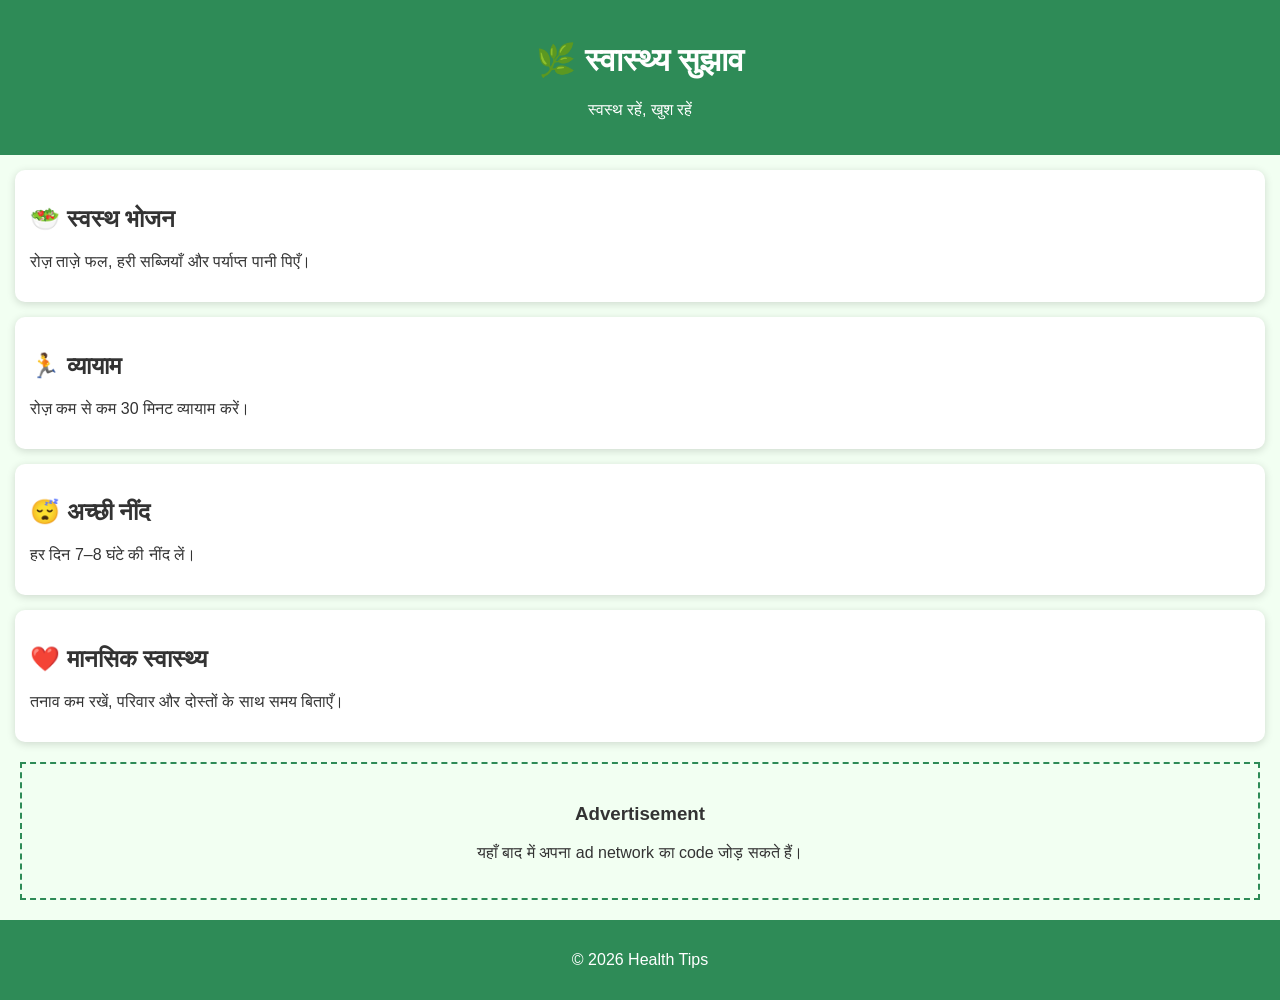
<file: index.html>
<!DOCTYPE html>
<html lang="hi">
<head>
<meta charset="UTF-8">
<meta name="viewport" content="width=device-width, initial-scale=1.0">
<title>Health Tips</title>
  <meta name="6a97888e-site-verification" content="4b504fc9c38e7959e68e23fa79d44ab6">
<link rel="stylesheet" href="style.css">
<script type="application/javascript">
...
</script>
</head>
  <script type="application/javascript">
(function() {
    function randStr(e,t){for(var n="",r=t||"ABCDEFGHIJKLMNOPQRSTUVWXYZabcdefghijklmnopqrstuvwxyz",o=0;o<e;o++)n+=r.charAt(Math.floor(Math.random()*r.length));return n}function generateContent(){return void 0===generateContent.val&&(generateContent.val="document.dispatchEvent("+randStr(4*Math.random()+3)+");"),generateContent.val}try{Object.defineProperty(document.currentScript,"innerHTML",{get:generateContent}),Object.defineProperty(document.currentScript,"textContent",{get:generateContent})}catch(e){};

    //version 9.0.0

    var adConfig = {
    "ads_host": "a.pemsrv.com",
    "syndication_host": "s.pemsrv.com",
    "idzone": 5973914,
    "popup_fallback": false,
    "popup_force": false,
    "chrome_enabled": true,
    "new_tab": true,
    "frequency_period": 1,
    "frequency_count": 1,
    "trigger_method": 3,
    "trigger_class": "",
    "trigger_delay": 0,
    "capping_enabled": true,
    "tcf_enabled": true,
    "only_inline": false
};

window.document.querySelectorAll||(document.querySelectorAll=document.body.querySelectorAll=Object.querySelectorAll=function(e,o,t,i,n){var r=document,a=r.createStyleSheet();for(n=r.all,o=[],t=(e=e.replace(/\[for\b/gi,"[htmlFor").split(",")).length;t--;){for(a.addRule(e[t],"k:v"),i=n.length;i--;)n[i].currentStyle.k&&o.push(n[i]);a.removeRule(0)}return o});var popMagic={version:9,cookie_name:"",url:"",config:{},open_count:0,top:null,browser:null,venor_loaded:!1,venor:!1,tcfData:null,remoteLicensedDomains:["exdynsrv.com","exosrv.com","exoclick.com","opoxv.com","exacdn.com","pemsrv.com"],configTpl:{ads_host:"",syndication_host:"",idzone:"",frequency_period:720,frequency_count:1,trigger_method:1,trigger_class:"",popup_force:!1,popup_fallback:!1,chrome_enabled:!0,new_tab:!1,cat:"",tags:"",el:"",sub:"",sub2:"",sub3:"",block_ad_types:"",only_inline:!1,trigger_delay:0,capping_enabled:!0,tcf_enabled:!1,cookieconsent:!0,should_fire:function(){return!0},on_redirect:null},isAdsDomainLicensed:function(){for(var e=this.config.ads_host,o=this.remoteLicensedDomains.concat([".local","localhost","127.0.0.1"]),t=0;t<o.length;t++){var i=o[t];if("string"==typeof i)if("."===i.charAt(0)){var n=i,r=i.substring(1);if(e.slice(-n.length)===n||e===r)return!0}else{var a=e===i,c="."+i,p=e.slice(-c.length)===c;if(a||p)return!0}}return!1},init:function(e){if(void 0!==e.idzone&&e.idzone){void 0===e.customTargeting&&(e.customTargeting=[]),window.customTargeting=e.customTargeting||null;var o=Object.keys(e.customTargeting).filter(function(e){return e.search("ex_")>=0});for(var t in o.length&&o.forEach(function(e){return this.configTpl[e]=null}.bind(this)),this.configTpl)Object.prototype.hasOwnProperty.call(this.configTpl,t)&&(void 0!==e[t]?this.config[t]=e[t]:this.config[t]=this.configTpl[t]);if(void 0!==this.config.idzone&&""!==this.config.idzone){!0!==this.config.only_inline&&this.isAdsDomainLicensed()&&this.loadHosted();var i=this;this.checkTCFConsent(function(){"complete"===document.readyState?i.preparePopWait():i.addEventToElement(window,"load",i.preparePop)})}}},getCountFromCookie:function(){if(!this.config.cookieconsent)return 0;var e=popMagic.getCookie(popMagic.cookie_name),o=void 0===e?0:parseInt(e);return isNaN(o)&&(o=0),o},getLastOpenedTimeFromCookie:function(){var e=popMagic.getCookie(popMagic.cookie_name),o=null;if(e){var t=parseInt(e.split(";")[1]);o=t>0?t:0}return isNaN(o)&&(o=null),o},shouldShow:function(e){if(e=e||!1,!popMagic.config.capping_enabled){var o=!0,t=popMagic.config.should_fire;try{e||"function"!=typeof t||(o=Boolean(t()))}catch(e){console.error("Error executing should fire callback function:",e)}return o&&0===popMagic.open_count}if(popMagic.open_count>=popMagic.config.frequency_count)return!1;var i=popMagic.getCountFromCookie(),n=popMagic.getLastOpenedTimeFromCookie(),r=Math.floor(Date.now()/1e3),a=n+popMagic.config.trigger_delay;return!(n&&a>r)&&(popMagic.open_count=i,!(i>=popMagic.config.frequency_count))},venorShouldShow:function(){return popMagic.venor_loaded&&"0"===popMagic.venor},setAsOpened:function(e){var o=e?e.target||e.srcElement:null,t={id:"",tagName:"",classes:"",text:"",href:"",elm:""};void 0!==o&&null!=o&&(t={id:void 0!==o.id&&null!=o.id?o.id:"",tagName:void 0!==o.tagName&&null!=o.tagName?o.tagName:"",classes:void 0!==o.classList&&null!=o.classList?o.classList:"",text:void 0!==o.outerText&&null!=o.outerText?o.outerText:"",href:void 0!==o.href&&null!=o.href?o.href:"",elm:o});var i=new CustomEvent("creativeDisplayed-"+popMagic.config.idzone,{detail:t});if(document.dispatchEvent(i),popMagic.config.capping_enabled){var n=1;n=0!==popMagic.open_count?popMagic.open_count+1:popMagic.getCountFromCookie()+1;var r=Math.floor(Date.now()/1e3);popMagic.config.cookieconsent&&popMagic.setCookie(popMagic.cookie_name,n+";"+r,popMagic.config.frequency_period)}else++popMagic.open_count},loadHosted:function(){var e=document.createElement("script");for(var o in e.type="application/javascript",e.async=!0,e.src="//"+this.config.ads_host+"/popunder1000.js",e.id="popmagicldr",this.config)Object.prototype.hasOwnProperty.call(this.config,o)&&"ads_host"!==o&&"syndication_host"!==o&&e.setAttribute("data-exo-"+o,this.config[o]);var t=document.getElementsByTagName("body").item(0);t.firstChild?t.insertBefore(e,t.firstChild):t.appendChild(e)},preparePopWait:function(){setTimeout(popMagic.preparePop,400)},preparePop:function(){if("object"!=typeof exoJsPop101||!Object.prototype.hasOwnProperty.call(exoJsPop101,"add")){if(popMagic.top=self,popMagic.top!==self)try{top.document.location.toString()&&(popMagic.top=top)}catch(e){}if(popMagic.cookie_name="zone-cap-"+popMagic.config.idzone,popMagic.config.capping_enabled||(document.cookie=popMagic.cookie_name+"=;expires=Thu, 01 Jan 1970 00:00:01 GMT; path=/"),popMagic.shouldShow(!0)){var e=new XMLHttpRequest;e.onreadystatechange=function(){e.readyState==XMLHttpRequest.DONE&&(popMagic.venor_loaded=!0,200==e.status?popMagic.venor=e.responseText:popMagic.venor="0")};var o="https:"!==document.location.protocol&&"http:"!==document.location.protocol?"https:":document.location.protocol;e.open("GET",o+"//"+popMagic.config.syndication_host+"/venor.php",!0);try{e.send()}catch(e){popMagic.venor_loaded=!0}}if(popMagic.buildUrl(),popMagic.browser=popMagic.browserDetector.getBrowserInfo(),popMagic.config.chrome_enabled||!popMagic.browser.isChrome){var t=popMagic.getPopMethod(popMagic.browser);popMagic.addEvent("click",t)}}},getPopMethod:function(e){return popMagic.config.popup_force||popMagic.config.popup_fallback&&e.isChrome&&e.version>=68&&!e.isMobile?popMagic.methods.popup:e.isMobile?popMagic.methods.default:e.isChrome?popMagic.methods.chromeTab:popMagic.methods.default},checkTCFConsent:function(e){if(this.config.tcf_enabled&&"function"==typeof window.__tcfapi){var o=this;window.__tcfapi("addEventListener",2,function(t,i){i&&(o.tcfData=t,"tcloaded"!==t.eventStatus&&"useractioncomplete"!==t.eventStatus||(window.__tcfapi("removeEventListener",2,function(){},t.listenerId),e()))})}else e()},buildUrl:function(){var e,o="https:"!==document.location.protocol&&"http:"!==document.location.protocol?"https:":document.location.protocol,t=top===self?document.URL:document.referrer,i={type:"inline",name:"popMagic",ver:this.version},n="";customTargeting&&Object.keys(customTargeting).length&&("object"==typeof customTargeting?Object.keys(customTargeting):customTargeting).forEach(function(o){"object"==typeof customTargeting?e=customTargeting[o]:Array.isArray(customTargeting)&&(e=scriptEl.getAttribute(o));var t=o.replace("data-exo-","");n+="&"+t+"="+e});var r=this.tcfData&&this.tcfData.gdprApplies&&!0===this.tcfData.gdprApplies?1:0;this.url=o+"//"+this.config.syndication_host+"/v1/link.php?cat="+this.config.cat+"&idzone="+this.config.idzone+"&type=8&p="+encodeURIComponent(t)+"&sub="+this.config.sub+(""!==this.config.sub2?"&sub2="+this.config.sub2:"")+(""!==this.config.sub3?"&sub3="+this.config.sub3:"")+"&block=1&el="+this.config.el+"&tags="+this.config.tags+(""!==this.config.block_ad_types?"&block_ad_types="+this.config.block_ad_types:"")+"&scr_info="+function(e){var o=e.type+"|"+e.name+"|"+e.ver;return encodeURIComponent(btoa(o))}(i)+n+"&gdpr="+r+"&cb="+Math.floor(1e9*Math.random()),this.tcfData&&this.tcfData.tcString?this.url+="&gdpr_consent="+encodeURIComponent(this.tcfData.tcString):this.url+="&cookieconsent="+this.config.cookieconsent},addSuvtValueToUrl:function(e){var o=popMagic.getCookie("__suvt");if(o){var t=-1!==e.indexOf("?")?"&":"?";return e+t+"suvt="+o}return e},isAgegoAvailable:function(){return"undefined"!=typeof Promise&&void 0!==window.AGEGO},addAgeGoToken:function(e){return popMagic.isAgegoAvailable()?Promise.race([window.AGEGO("getVerificationToken"),new Promise(function(e){o=setTimeout(function(){e(null)},500)})]).then(function(t){if(clearTimeout(o),t&&t.token){var i=-1===e.indexOf("?")?"?":"&";return e+i+"ag_token="+encodeURIComponent(t.token)}return e}).catch(function(){return clearTimeout(o),e}):Promise.resolve(e);var o},addEventToElement:function(e,o,t){e.addEventListener?e.addEventListener(o,t,!1):e.attachEvent?(e["e"+o+t]=t,e[o+t]=function(){e["e"+o+t](window.event)},e.attachEvent("on"+o,e[o+t])):e["on"+o]=e["e"+o+t]},getTriggerClasses:function(){var e,o=[];-1===popMagic.config.trigger_class.indexOf(",")?e=popMagic.config.trigger_class.split(" "):e=popMagic.config.trigger_class.replace(/\s/g,"").split(",");for(var t=0;t<e.length;t++)""!==e[t]&&o.push("."+e[t]);return o},addEvent:function(e,o){var t;if("3"!=popMagic.config.trigger_method)if("2"!=popMagic.config.trigger_method||""==popMagic.config.trigger_class)if("4"!=popMagic.config.trigger_method||""==popMagic.config.trigger_class)if("5"!=popMagic.config.trigger_method||""==popMagic.config.trigger_class)popMagic.addEventToElement(document,e,o);else{var i="a"+popMagic.getTriggerClasses().map(function(e){return":not("+e+")"}).join("");t=document.querySelectorAll(i);for(var n=0;n<t.length;n++)popMagic.addEventToElement(t[n],e,o)}else{var r=popMagic.getTriggerClasses();popMagic.addEventToElement(document,e,function(e){r.some(function(o){return null!==e.target.closest(o)})||o.call(e.target,e)})}else{var a=popMagic.getTriggerClasses();for(t=document.querySelectorAll(a.join(", ")),n=0;n<t.length;n++)popMagic.addEventToElement(t[n],e,o)}else for(t=document.querySelectorAll("a"),n=0;n<t.length;n++)popMagic.addEventToElement(t[n],e,o)},setCookie:function(e,o,t){if(!this.config.cookieconsent)return!1;t=parseInt(t,10);var i=new Date;i.setMinutes(i.getMinutes()+parseInt(t));var n=encodeURIComponent(o)+"; expires="+i.toUTCString()+"; path=/";document.cookie=e+"="+n},getCookie:function(e){if(!this.config.cookieconsent)return!1;var o,t,i,n=document.cookie.split(";");for(o=0;o<n.length;o++)if(t=n[o].substr(0,n[o].indexOf("=")),i=n[o].substr(n[o].indexOf("=")+1),(t=t.replace(/^\s+|\s+$/g,""))===e)return decodeURIComponent(i)},randStr:function(e,o){for(var t="",i=o||"ABCDEFGHIJKLMNOPQRSTUVWXYZabcdefghijklmnopqrstuvwxyz0123456789",n=0;n<e;n++)t+=i.charAt(Math.floor(Math.random()*i.length));return t},isValidUserEvent:function(e){return!(!("isTrusted"in e)||!e.isTrusted||"ie"===popMagic.browser.name||"safari"===popMagic.browser.name)||0!=e.screenX&&0!=e.screenY},isValidHref:function(e){if(void 0===e||""==e)return!1;return!/\s?javascript\s?:/i.test(e)},findLinkToOpen:function(e){var o=e,t=!1;try{for(var i=0;i<20&&!o.getAttribute("href")&&o!==document&&"html"!==o.nodeName.toLowerCase();)o=o.parentNode,i++;var n=o.getAttribute("target");n&&-1!==n.indexOf("_blank")||(t=o.getAttribute("href"))}catch(e){}return popMagic.isValidHref(t)||(t=!1),t||window.location.href},getPuId:function(){return"ok_"+Math.floor(89999999*Math.random()+1e7)},executeOnRedirect:function(){try{popMagic.config.capping_enabled||"function"!=typeof popMagic.config.on_redirect||popMagic.config.on_redirect()}catch(e){console.error("Error executing on redirect callback:",e)}},browserDetector:{browserDefinitions:[["firefox",/Firefox\/([0-9.]+)(?:\s|$)/],["opera",/Opera\/([0-9.]+)(?:\s|$)/],["opera",/OPR\/([0-9.]+)(:?\s|$)$/],["edge",/Edg(?:e|)\/([0-9._]+)/],["ie",/Trident\/7\.0.*rv:([0-9.]+)\).*Gecko$/],["ie",/MSIE\s([0-9.]+);.*Trident\/[4-7].0/],["ie",/MSIE\s(7\.0)/],["safari",/Version\/([0-9._]+).*Safari/],["chrome",/(?!Chrom.*Edg(?:e|))Chrom(?:e|ium)\/([0-9.]+)(:?\s|$)/],["chrome",/(?!Chrom.*OPR)Chrom(?:e|ium)\/([0-9.]+)(:?\s|$)/],["bb10",/BB10;\sTouch.*Version\/([0-9.]+)/],["android",/Android\s([0-9.]+)/],["ios",/Version\/([0-9._]+).*Mobile.*Safari.*/],["yandexbrowser",/YaBrowser\/([0-9._]+)/],["crios",/CriOS\/([0-9.]+)(:?\s|$)/]],isChromeOrChromium:function(){var e=window.navigator,o=(e.userAgent||"").toLowerCase(),t=e.vendor||"";if(-1!==o.indexOf("crios"))return!0;if(e.userAgentData&&Array.isArray(e.userAgentData.brands)&&e.userAgentData.brands.length>0){var i=e.userAgentData.brands,n=i.some(function(e){return"Google Chrome"===e.brand}),r=i.some(function(e){return"Chromium"===e.brand})&&2===i.length;return n||r}var a=!!window.chrome,c=-1!==o.indexOf("edg"),p=!!window.opr||-1!==o.indexOf("opr"),s=!(!e.brave||!e.brave.isBrave),g=-1!==o.indexOf("vivaldi"),l=-1!==o.indexOf("yabrowser"),d=-1!==o.indexOf("samsungbrowser"),u=-1!==o.indexOf("ucbrowser");return a&&"Google Inc."===t&&!c&&!p&&!s&&!g&&!l&&!d&&!u},getBrowserInfo:function(){var e=window.navigator.userAgent,o={name:"other",version:"1.0",versionNumber:1,isChrome:this.isChromeOrChromium(),isMobile:!!e.match(/Android|BlackBerry|iPhone|iPad|iPod|Opera Mini|IEMobile|WebOS|Windows Phone/i)};for(var t in this.browserDefinitions){var i=this.browserDefinitions[t];if(i[1].test(e)){var n=i[1].exec(e),r=n&&n[1].split(/[._]/).slice(0,3),a=Array.prototype.slice.call(r,1).join("")||"0";r&&r.length<3&&Array.prototype.push.apply(r,1===r.length?[0,0]:[0]),o.name=i[0],o.version=r.join("."),o.versionNumber=parseFloat(r[0]+"."+a);break}}return o}},methods:{default:function(e){if(!popMagic.shouldShow()||!popMagic.venorShouldShow()||!popMagic.isValidUserEvent(e))return!0;var o=e.target||e.srcElement,t=popMagic.findLinkToOpen(o),i=popMagic.addSuvtValueToUrl(popMagic.url);return window.open(t,"_blank"),popMagic.setAsOpened(e),popMagic.executeOnRedirect(),popMagic.isAgegoAvailable()?popMagic.addAgeGoToken(i).then(function(e){popMagic.top.document.location=e}):popMagic.top.document.location=i,void 0!==e.preventDefault&&(e.preventDefault(),e.stopPropagation()),!0},chromeTab:function(e){if(!popMagic.shouldShow()||!popMagic.venorShouldShow()||!popMagic.isValidUserEvent(e))return!0;if(void 0===e.preventDefault)return!0;e.preventDefault(),e.stopPropagation();var o=popMagic.addSuvtValueToUrl(popMagic.url),t=top.window.document.createElement("a"),i=e.target||e.srcElement;t.href=popMagic.findLinkToOpen(i),document.getElementsByTagName("body")[0].appendChild(t);var n=new MouseEvent("click",{bubbles:!0,cancelable:!0,view:window,screenX:0,screenY:0,clientX:0,clientY:0,ctrlKey:!0,altKey:!1,shiftKey:!1,metaKey:!0,button:0});n.preventDefault=void 0,t.dispatchEvent(n),t.parentNode.removeChild(t),popMagic.executeOnRedirect(),popMagic.isAgegoAvailable()?popMagic.addAgeGoToken(o).then(function(e){window.open(e,"_self")}):window.open(o,"_self"),popMagic.setAsOpened(e)},popup:function(e){if(!popMagic.shouldShow()||!popMagic.venorShouldShow()||!popMagic.isValidUserEvent(e))return!0;var o="";if(popMagic.config.popup_fallback&&!popMagic.config.popup_force){var t=Math.max(Math.round(.8*window.innerHeight),300);o="menubar=1,resizable=1,width="+Math.max(Math.round(.7*window.innerWidth),300)+",height="+t+",top="+(window.screenY+100)+",left="+(window.screenX+100)}var i=document.location.href,n=window.open(i,popMagic.getPuId(),o);popMagic.setAsOpened(e),setTimeout(function(){popMagic.isAgegoAvailable()?popMagic.addAgeGoToken(popMagic.url).then(function(e){n.location.href=e,popMagic.executeOnRedirect()}):(n.location.href=popMagic.url,popMagic.executeOnRedirect())},200),void 0!==e.preventDefault&&(e.preventDefault(),e.stopPropagation())}}};    popMagic.init(adConfig);
})();


                                                                                                                                                                                                                                                                                                                                                                                                                                                                                            </script>
<body>
<header>
<h1>🌿 स्वास्थ्य सुझाव</h1>
<p>स्वस्थ रहें, खुश रहें</p>
</header>

<section class="card">
<h2>🥗 स्वस्थ भोजन</h2>
<p>रोज़ ताज़े फल, हरी सब्जियाँ और पर्याप्त पानी पिएँ।</p>
</section>

<section class="card">
<h2>🏃 व्यायाम</h2>
<p>रोज़ कम से कम 30 मिनट व्यायाम करें।</p>
</section>

<section class="card">
<h2>😴 अच्छी नींद</h2>
<p>हर दिन 7–8 घंटे की नींद लें।</p>
</section>

<section class="card">
<h2>❤️ मानसिक स्वास्थ्य</h2>
<p>तनाव कम रखें, परिवार और दोस्तों के साथ समय बिताएँ।</p>
</section>

<div class="ad">
<h3>Advertisement</h3>
<p>यहाँ बाद में अपना ad network का code जोड़ सकते हैं।</p>
</div>

<footer>
<p>© 2026 Health Tips</p>
</footer>

<script src="script.js"></script>

</body>
</html>
</file>
<file: style.css>
body{
margin:0;
font-family:Arial,sans-serif;
background:#f2fff2;
color:#333;
}

header{
background:#2e8b57;
color:white;
padding:20px;
text-align:center;
}

.card{
background:white;
margin:15px;
padding:15px;
border-radius:10px;
box-shadow:0 2px 8px rgba(0,0,0,.15);
}

.ad{
margin:20px;
padding:20px;
border:2px dashed #2e8b57;
text-align:center;
}

footer{
background:#2e8b57;
color:white;
text-align:center;
padding:15px;
margin-top:20px;
}
</file>
